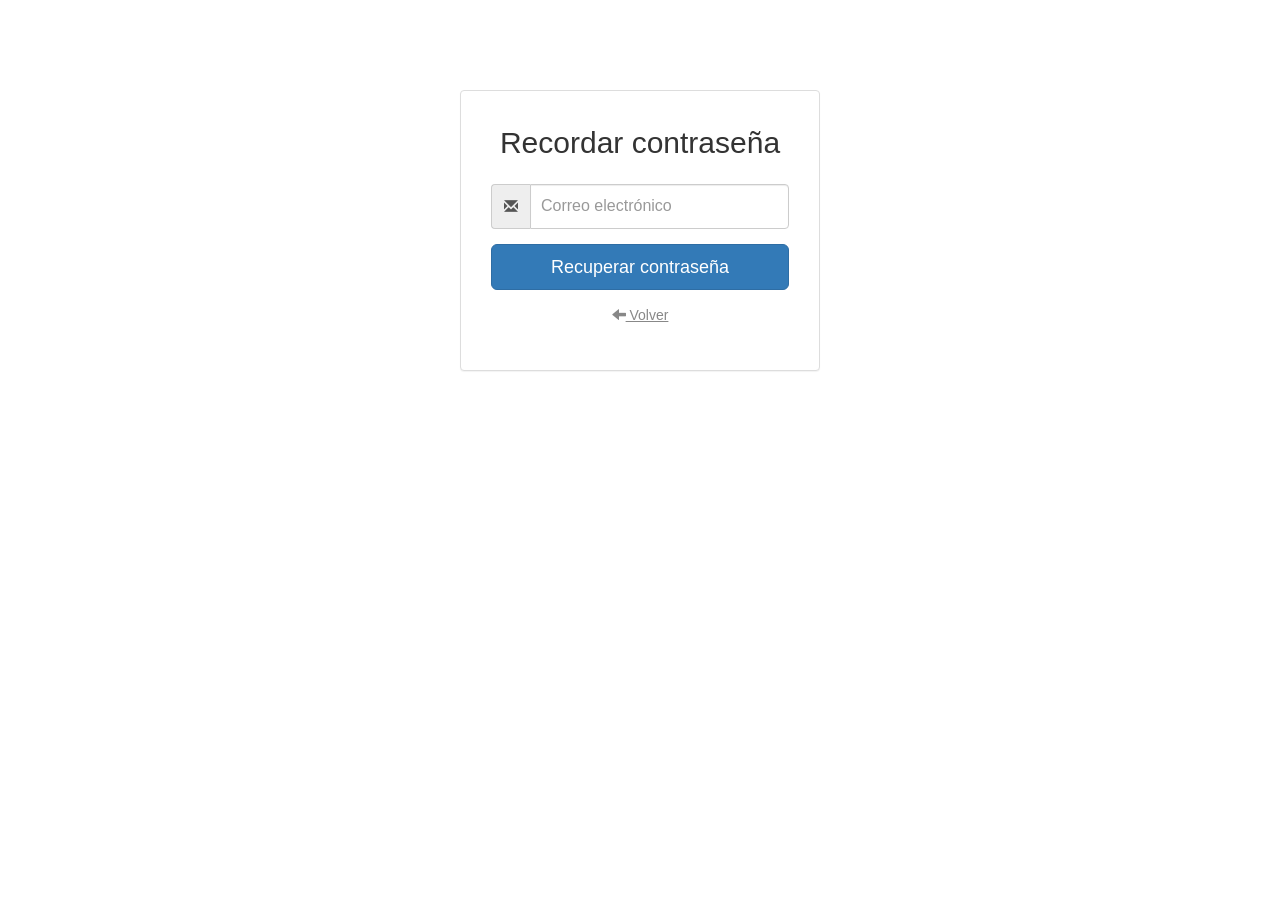
<file: eclipse-workspace/redSocial/WebContent/forgot-password.html>
<!DOCTYPE html>
<html>
<head>
<title>Recordar contraseña</title>
<meta http-equiv="Content-Type" content="text/html; charset=UTF-8" />
	<link href="bootstrap/css/bootstrap.min.css" rel="stylesheet" type="text/css" />
	<link href="resources/css/style.css" rel="stylesheet" type="text/css" />
	<script type="text/javascript" src="resources/js/jquery-3.2.1.min.js"></script>
	<script type="text/javascript" src="bootstrap/js/bootstrap.min.js"></script>
</head>
<body>
<div class="container">
	<div class="row">
		<div class="col-md-4 col-md-offset-4">
            <div class="panel panel-default">
              <div class="panel-body">
                <div class="text-center">
                  <h3><i class="fa fa-lock fa-4x"></i></h3>
                  <h2 class="text-center">Recordar contraseña</h2>
                  <p></p>
                  <div class="panel-body">
    
                    <form id="forgot-password" action="forgotpassword.do" role="form" autocomplete="off" class="form" method="post">
    
                      <div class="form-group">
                        <div class="input-group">
                          <span class="input-group-addon"><i class="glyphicon glyphicon-envelope color-blue"></i></span>
                          <input id="email" name="email" placeholder="Correo electrónico" class="form-control"  type="email">
                        </div>
                      </div>
                      <div class="form-group">
                        <button class="btn btn-lg btn-primary btn-block" type="submit">Recuperar contraseña</button>
                      </div>
                      <div class="form-group">
										<div class="row">
											<div class="col-lg-12">
												<div class="text-center">
													<a href="index.html" class="forgot-password"><i class="glyphicon glyphicon-arrow-left color-blue"></i> Volver</a>
												</div>
											</div>
										</div>
									</div>
                    </form>
    
                  </div>
                </div>
              </div>
            </div>
          </div>
	</div>
</div>
</body>
</html>
</file>
<file: eclipse-workspace/redSocial/WebContent/resources/css/style.css>
body {
    padding-top: 90px;
}
.panel-login {
    border-color: #ccc;
	-webkit-box-shadow: 0px 2px 3px 0px rgba(0,0,0,0.2);
	-moz-box-shadow: 0px 2px 3px 0px rgba(0,0,0,0.2);
	box-shadow: 0px 2px 3px 0px rgba(0,0,0,0.2);
}
.panel-login>.panel-heading {
	color: #00415d;
	background-color: #fff;
	border-color: #fff;
	text-align:center;
}
.panel-login>.panel-heading a{
	text-decoration: none;
	color: #666;
	font-weight: bold;
	font-size: 15px;
	-webkit-transition: all 0.1s linear;
	-moz-transition: all 0.1s linear;
	transition: all 0.1s linear;
}
.panel-login>.panel-heading a.active{
	color: #029f5b;
	font-size: 18px;
}
.panel-login>.panel-heading hr{
	margin-top: 10px;
	margin-bottom: 0px;
	clear: both;
	border: 0;
	height: 1px;
	background-image: -webkit-linear-gradient(left,rgba(0, 0, 0, 0),rgba(0, 0, 0, 0.15),rgba(0, 0, 0, 0));
	background-image: -moz-linear-gradient(left,rgba(0,0,0,0),rgba(0,0,0,0.15),rgba(0,0,0,0));
	background-image: -ms-linear-gradient(left,rgba(0,0,0,0),rgba(0,0,0,0.15),rgba(0,0,0,0));
	background-image: -o-linear-gradient(left,rgba(0,0,0,0),rgba(0,0,0,0.15),rgba(0,0,0,0));
}
.panel-login input[type="text"],.panel-login input[type="email"],.panel-login input[type="password"] {
	height: 45px;
	border: 1px solid #ddd;
	font-size: 16px;
	-webkit-transition: all 0.1s linear;
	-moz-transition: all 0.1s linear;
	transition: all 0.1s linear;
}
.panel-login input:hover,
.panel-login input:focus {
	outline:none;
	-webkit-box-shadow: none;
	-moz-box-shadow: none;
	box-shadow: none;
	border-color: #ccc;
}
.btn-login {
	background-color: #59B2E0;
	outline: none;
	color: #fff;
	font-size: 14px;
	height: auto;
	font-weight: normal;
	padding: 14px 0;
	text-transform: uppercase;
	border-color: #59B2E6;
}
.btn-login:hover,
.btn-login:focus {
	color: #fff;
	background-color: #53A3CD;
	border-color: #53A3CD;
}
.forgot-password {
	text-decoration: underline;
	color: #888;
}
.forgot-password:hover,
.forgot-password:focus {
	text-decoration: underline;
	color: #666;
}

.btn-register {
	background-color: #1CB94E;
	outline: none;
	color: #fff;
	font-size: 14px;
	height: auto;
	font-weight: normal;
	padding: 14px 0;
	text-transform: uppercase;
	border-color: #1CB94A;
}
.btn-register:hover,
.btn-register:focus {
	color: #fff;
	background-color: #1CA347;
	border-color: #1CA347;
}

.progress-bar {
    color: #333;
} 

/*
Reference:
http://www.bootstrapzen.com/item/135/simple-login-form-logo/
*/

* {
    -webkit-box-sizing: border-box;
	   -moz-box-sizing: border-box;
	        box-sizing: border-box;
	outline: none;
}

    .form-control {
	  position: relative;
	  font-size: 16px;
	  height: auto;
	  padding: 10px;
		@include box-sizing(border-box);

		&:focus {
		  z-index: 2;
		}
	}

form[role=register] {
	color: #5d5d5d;
	border-radius: 10px;
	-moz-border-radius: 10px;
	-webkit-border-radius: 10px;
}
	form[role=register] img {
		display: block;
		margin: 0 auto;
		margin-bottom: 35px;
	}
	form[role=register] input,
	form[role=register] button {
		font-size: 18px;
		margin: 16px 0;
	}
	form[role=register] > div {
		text-align: center;
	}
	
.form-links {
	text-align: center;
	margin-top: 1em;
	margin-bottom: 50px;
}
	.form-links a {
		color: #fff;
	}
</file>
